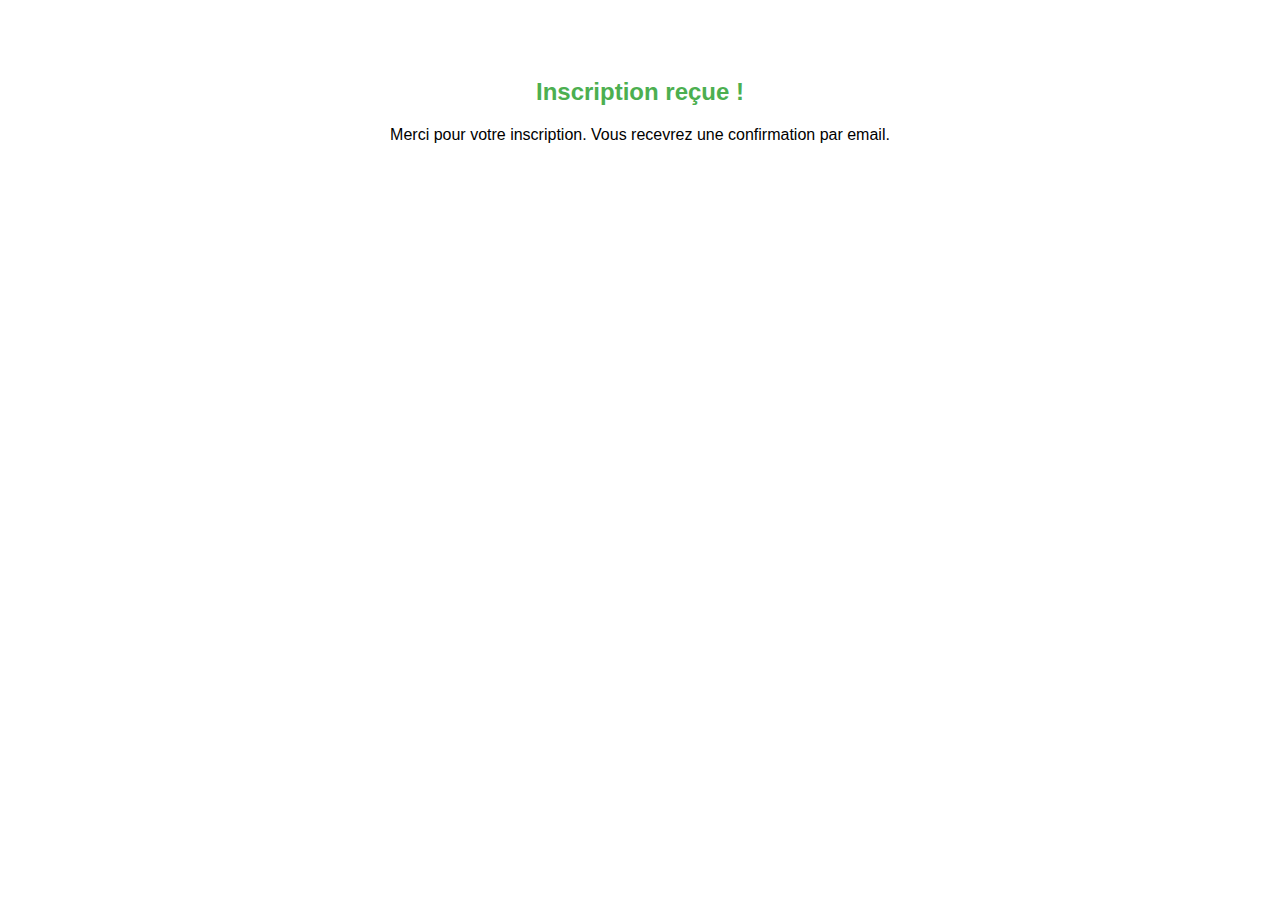
<file: confirmation.html>
<!DOCTYPE html>
<html lang="fr">
<head>
    <meta charset="UTF-8">
    <meta name="viewport" content="width=device-width, initial-scale=1.0">
    <title>Confirmation</title>
    <style>
        body {
            font-family: Arial, sans-serif;
            text-align: center;
            padding: 50px;
        }
        h2 {
            color: #4CAF50;
        }
    </style>
</head>
<body>
    <h2>Inscription reçue !</h2>
    <p>Merci pour votre inscription. Vous recevrez une confirmation par email.</p>
</body>
</html>
</file>
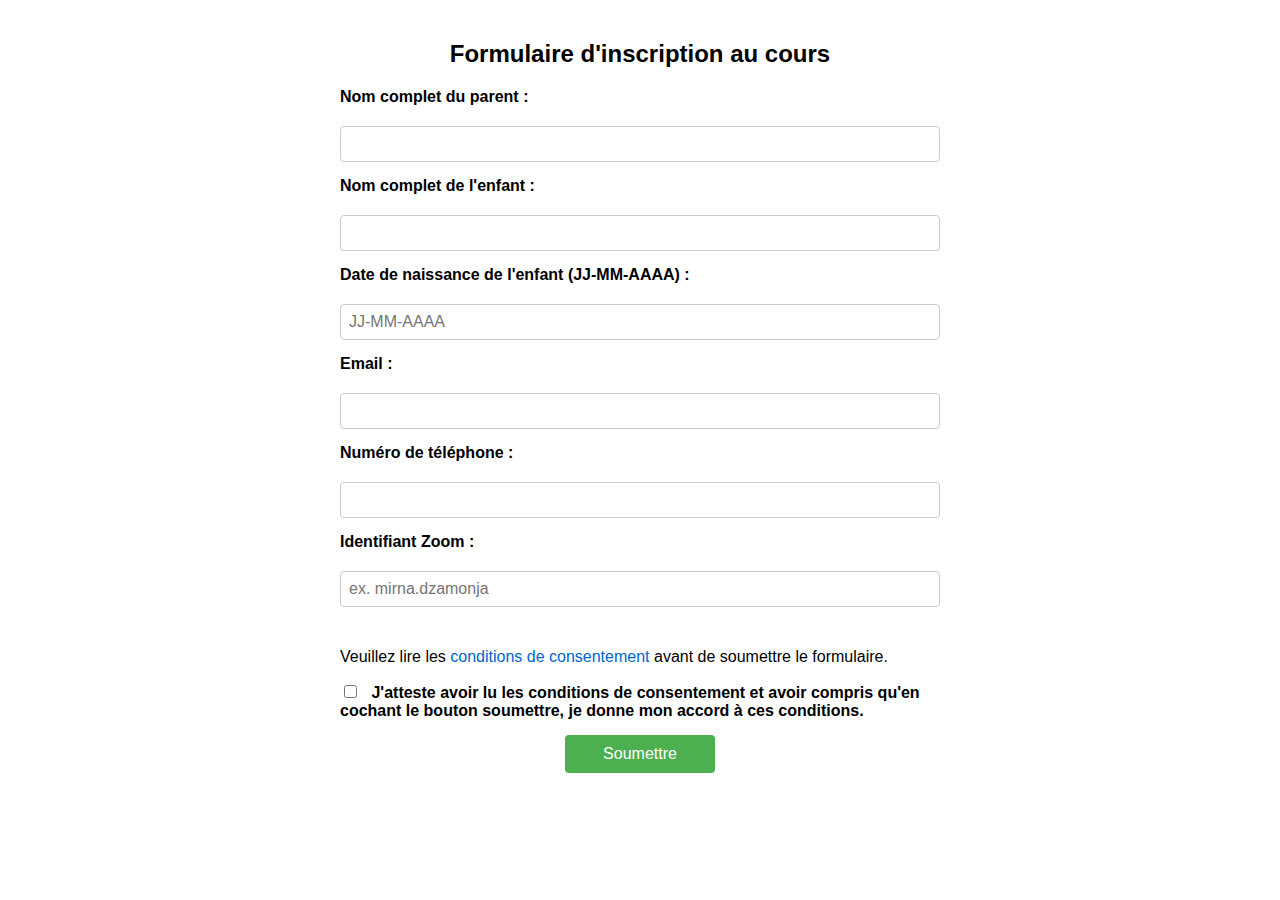
<file: formspree-inscription.html>
<!DOCTYPE html>
<html lang="fr">
<head>
    <meta charset="UTF-8">
    <meta name="viewport" content="width=device-width, initial-scale=1.0">
    <title>Inscription au cours</title>
    <style>
        body {
            font-family: Arial, sans-serif;
            max-width: 600px;
            margin: 0 auto;
            padding: 20px;
        }
        h2 {
            text-align: center;
        }
        form {
            display: flex;
            flex-direction: column;
            gap: 15px;
        }
        label {
            font-weight: bold;
            margin-bottom: 5px;
        }
        input[type="text"],
        input[type="email"],
        input[type="tel"] {
            padding: 8px;
            font-size: 16px;
            border: 1px solid #ccc;
            border-radius: 4px;
            width: 100%;
            box-sizing: border-box;
        }
        input[type="checkbox"] {
            margin-right: 10px;
        }
        input[type="submit"] {
            background-color: #4CAF50;
            color: white;
            padding: 10px;
            border: none;
            border-radius: 4px;
            cursor: pointer;
            font-size: 16px;
            width: 150px;
            align-self: center;
        }
        input[type="submit"]:hover {
            background-color: #45a049;
        }
        a {
            color: #0066cc;
            text-decoration: none;
        }
        a:hover {
            text-decoration: underline;
        }
        .consent-section {
            margin-top: 10px;
        }
    </style>
</head>
<body>
    <h2>Formulaire d'inscription au cours</h2>
    <form action="https://formspree.io/f/xzzgyeoz" method="POST" id="registrationForm">
        <label for="parent_name">Nom complet du parent :</label>
        <input type="text" id="parent_name" name="parent_name" required>
        
        <label for="child_name">Nom complet de l'enfant :</label>
        <input type="text" id="child_name" name="child_name" required>
        
        <label for="child_dob">Date de naissance de l'enfant (JJ-MM-AAAA) :</label>
        <input type="text" id="child_dob" name="child_dob" pattern="\d{2}-\d{2}-\d{4}" placeholder="JJ-MM-AAAA" required>
        
        <label for="email">Email :</label>
        <input type="email" id="email" name="email" required>
        
        <label for="phone">Numéro de téléphone :</label>
        <input type="tel" id="phone" name="phone" required>
        
        <label for="zoom_id">Identifiant Zoom :</label>
        <input type="text" id="zoom_id" name="zoom_id" placeholder="ex. mirna.dzamonja" required>
        
        <div class="consent-section">
            <p>
                Veuillez lire les <a href="consentement.pdf" download>conditions de consentement</a> avant de soumettre le formulaire.
            </p>
            <label>
                <input type="checkbox" id="consentement" name="consentement" value="Oui" required>
                J'atteste avoir lu les conditions de consentement et avoir compris qu'en cochant le bouton soumettre, je donne mon accord à ces conditions.
            </label>
        </div>
        
        <input type="hidden" name="_next" value="https://votre-utilisateur.github.io/votre-depot/confirmation.html">
        <input type="submit" value="Soumettre">
    </form>

    <script>
        // Validation pour la case de consentement et la date de naissance
        document.getElementById('registrationForm').addEventListener('submit', function(event) {
            const consentement = document.getElementById('consentement');
            const dob = document.getElementById('child_dob').value;
            const dobPattern = /^\d{2}-\d{2}-\d{4}$/;

            if (!consentement.checked) {
                event.preventDefault();
                alert('Vous devez accepter les conditions de consentement pour soumettre le formulaire.');
            } else if (!dobPattern.test(dob)) {
                event.preventDefault();
                alert('La date de naissance doit être au format JJ-MM-AAAA (par exemple, 15-06-2015).');
            }
        });
    </script>
</body>
</html>
</file>
